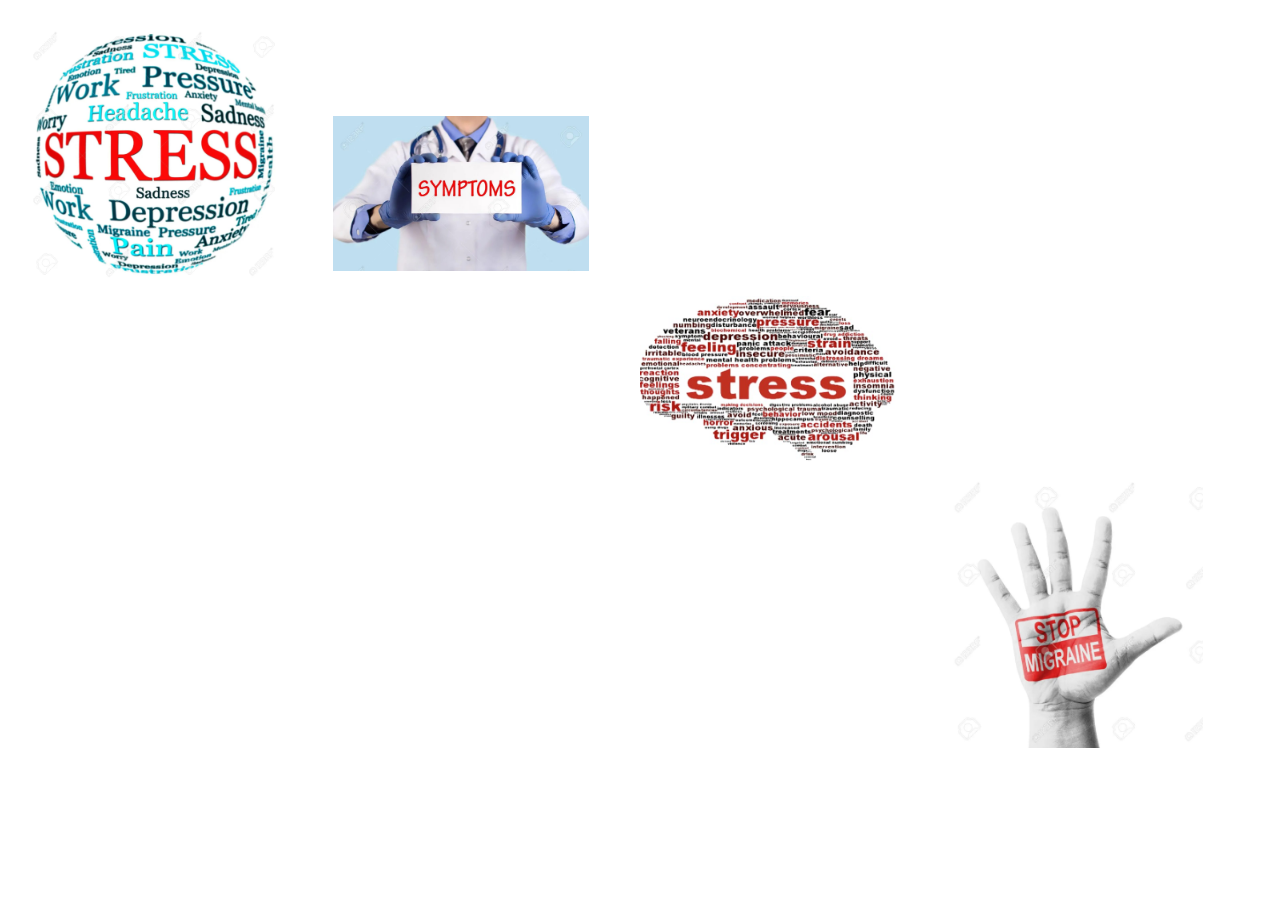
<file: templates/index2.html>
<!DOCTYPE html>
<html lang="en">
<head>
    <meta charset="UTF-8">
    <meta http-equiv="X-UA-Compatible" content="IE=edge">
    <meta name="viewport" content="width=device-width, initial-scale=1.0">
    <title>Document</title>
    <style>
                * {
    padding: 0;
    margin: 0;
    font-family: sans-serif;
    box-sizing: border-box;
}
.container {
  display: flex;
  flex-wrap: wrap;
  height: 100vh;
  width: 100vw;
}

.image {
  position: relative;
  width: 20%;
  height: 20%;
  margin: 2%;
  background-size: cover;
  background-position: center;
  transition: transform 0.3s ease-out;
}
.image img{
    width: 100%;
}
.image:nth-child(2){
  position: relative;
  top: 10%;
}
.image:nth-child(3){
  position: relative;
  top: 30%;
}
.image:nth-child(4){
  position: relative;
  top: 50%;
}
.image:hover {
  transform: scale(1.1);
}

@media (max-width: 768px) {
  .image {
    width: 30%;
    height: 30%;
    margin: 3%;
  }
}


    </style>

    </style>
</head>
<body>
    <div class="container">
        <div class="image">
            <img src="../static/images/WhatsApp Image 2023-04-30 at 12.48.10.jpg" alt="">
             <div class="overlay"></div>
        </div>
        <div class="image">
            <img src="../static/images/WhatsApp Image 2023-04-30 at 12.48.11.jpg" alt="">
             <div class="overlay"></div>
        </div>
        <div class="image">
            <img src="../static/images/WhatsApp Image 2023-04-30 at 12.48.12.jpg" alt="">
             <div class="overlay"></div>
        </div>
        <div class="image">
            <img src="../static/images/WhatsApp Image 2023-04-30 at 12.48.13.jpg" alt="">
             <div class="overlay"></div>
        </div>
      </div>
</body>
</html>
</file>
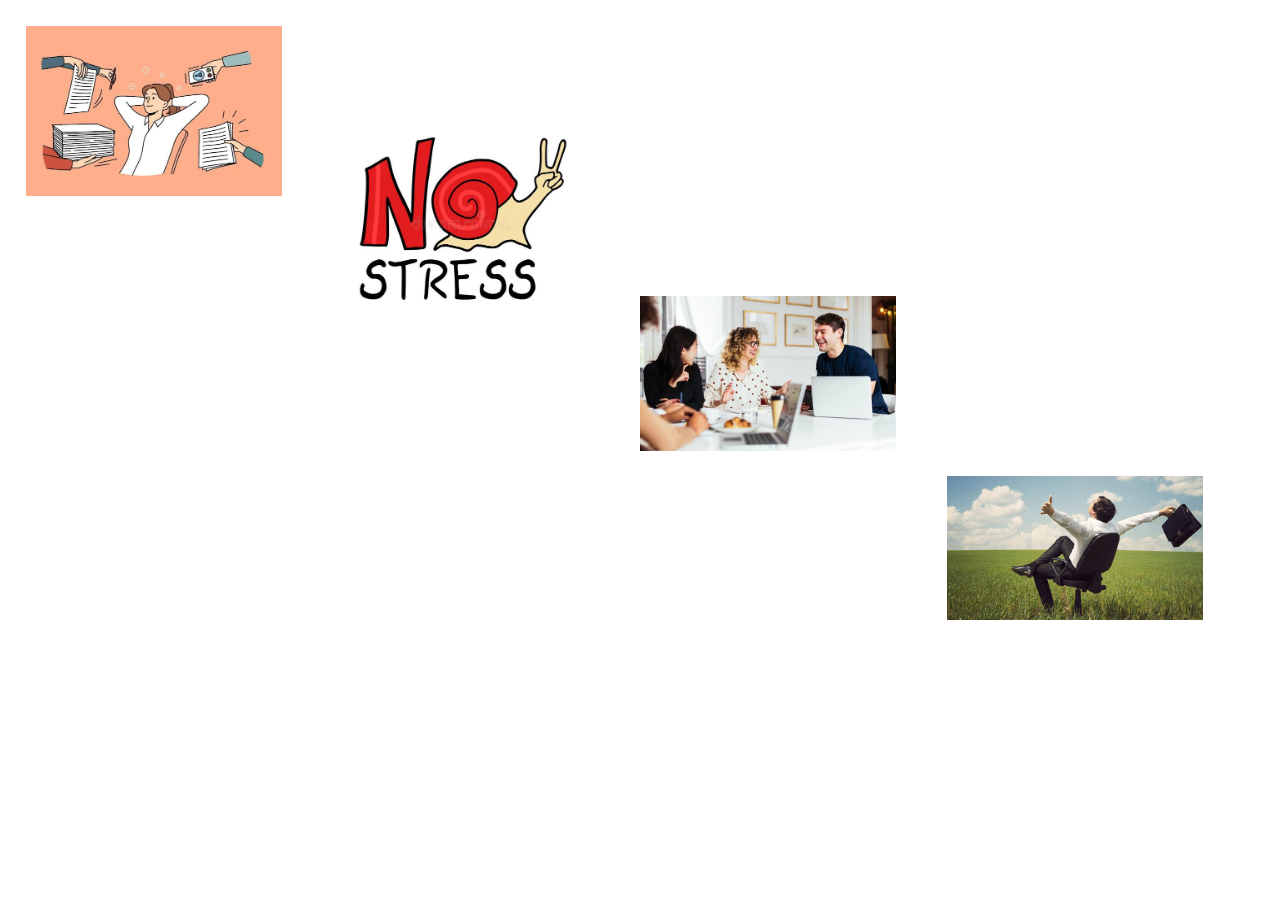
<file: templates/stress.html>
<!DOCTYPE html>
<html lang="en">
<head>
    <meta charset="UTF-8">
    <meta http-equiv="X-UA-Compatible" content="IE=edge">
    <meta name="viewport" content="width=device-width, initial-scale=1.0">
    <title>Project</title>
    <style>
        * {
    padding: 0;
    margin: 0;
    font-family: sans-serif;
    box-sizing: border-box;
}
.container {
  display: flex;
  flex-wrap: wrap;
  height: 100vh;
  width: 100vw;
}

.image {
  position: relative;
  width: 20%;
  height: 20%;
  margin: 2%;
  background-size: cover;
  background-position: center;
  transition: transform 0.3s ease-out;
}
.image img{
    width: 100%;
}
.image:nth-child(2){
  position: relative;
  top: 10%;
}
.image:nth-child(3){
  position: relative;
  top: 30%;
}
.image:nth-child(4){
  position: relative;
  top: 50%;
}
.image:hover {
  transform: scale(1.1);
}

@media (max-width: 768px) {
  .image {
    width: 30%;
    height: 30%;
    margin: 3%;
  }
}


    </style>
</head>
<body>
    <div class="container">
        <div class="image">
            <img src="../static/images/IMG-20230501-WA0012.jpg" alt="">
             <div class="overlay"></div>
        </div>
        <div class="image">
            <img src="../static/images/IMG-20230501-WA0013.jpg" alt="">
             <div class="overlay"></div>
        </div>
        <div class="image">
            <img src="../static/images/IMG-20230501-WA0014.jpg" alt="">
             <div class="overlay"></div>
        </div>
        <div class="image">
            <img src="../static/images/IMG-20230501-WA0015.jpg" alt="">
             <div class="overlay"></div>
        </div>
        </div>
 
</div>
</div>

</script>
</body>
</html>
</file>
